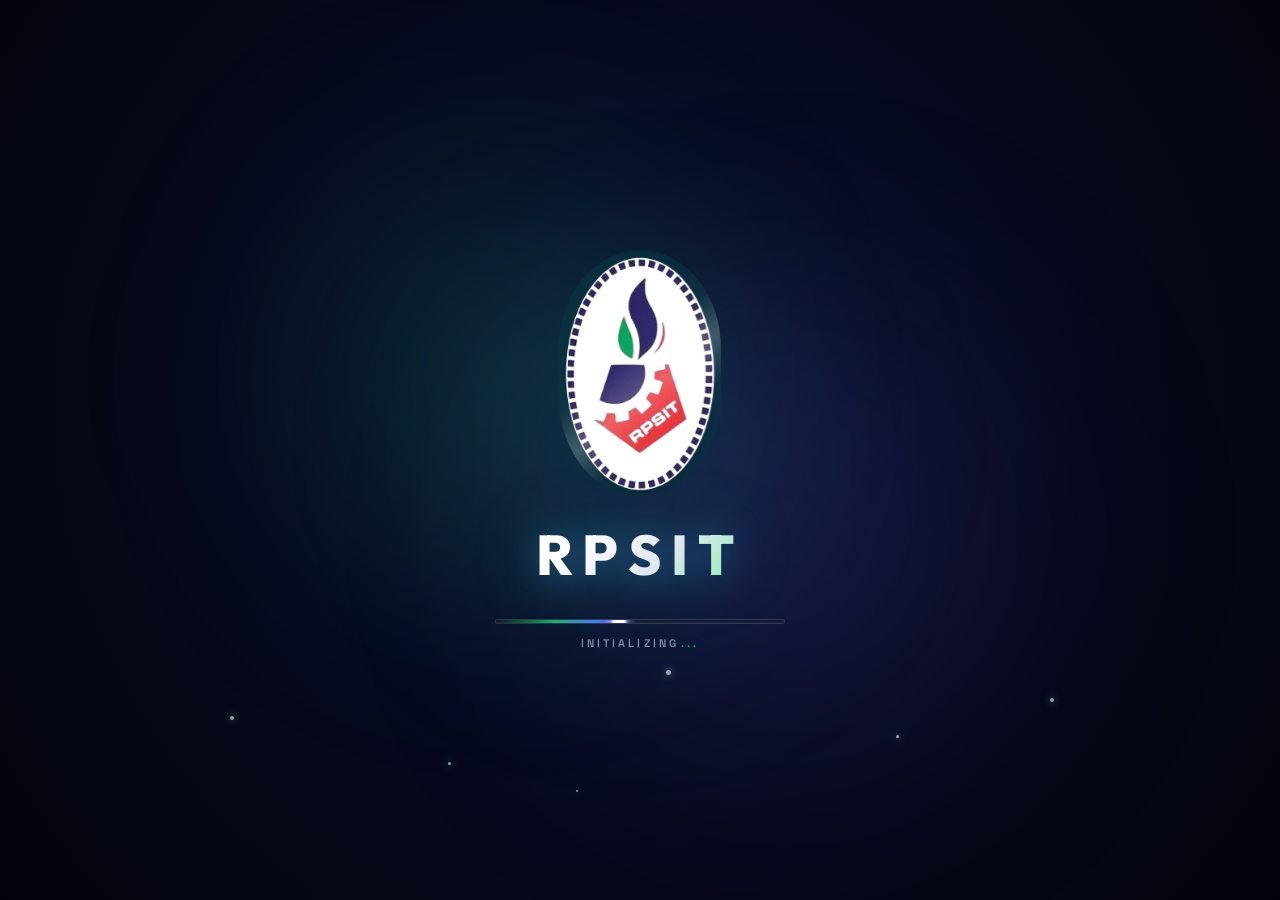
<file: loading screen animation/index.html>
<!DOCTYPE html>
<html lang="en">

<head>
  <meta charset="UTF-8">
  <meta http-equiv="X-UA-Compatible" content="IE=edge">
  <meta name="viewport" content="width=device-width, initial-scale=1.0">
  <title>RPSIT - Loading</title>

  <!-- Google Fonts: Outfit & Space Grotesk -->
  <link rel="preconnect" href="https://fonts.googleapis.com">
  <link rel="preconnect" href="https://fonts.gstatic.com" crossorigin>
  <link
    href="https://fonts.googleapis.com/css2?family=Outfit:wght@400;500;600;700;800&family=Space+Grotesk:wght@500;600;700&display=swap"
    rel="stylesheet">

  <link rel="stylesheet" href="./vars.css">
  <link rel="stylesheet" href="./style.css">
</head>

<body>
  <main class="loading-screen i-phone-16-17-pro-1">
    <!-- Ambient glowing backdrops -->
    <div class="ambient-glow glow-primary" aria-hidden="true"></div>
    <div class="ambient-glow glow-accent" aria-hidden="true"></div>
    <div class="ambient-glow glow-center" aria-hidden="true"></div>

    <!-- Floating ambient particles -->
    <div class="particles" aria-hidden="true">
      <span class="particle p1"></span>
      <span class="particle p2"></span>
      <span class="particle p3"></span>
      <span class="particle p4"></span>
      <span class="particle p5"></span>
      <span class="particle p6"></span>
    </div>

    <!-- Centered Loader Card / Unit -->
    <div class="loader-content">
      <!-- Animated Logo Container -->
      <div class="logo-wrapper">

        <!-- The Official Logo Image with Floating Animation -->
        <div class="logo-frame">
          <img class="images-logo-removebg-preview-1" src="images-logo-removebg-preview-10.png"
            alt="RPSIT Official Logo" />
          <div class="logo-shine" aria-hidden="true"></div>
        </div>
      </div>

      <!-- Typography / Brand Name -->
      <div class="brand-block">
        <h1 class="rpsit">RPSIT</h1>
      </div>

      <!-- Modern Loading Progress Bar & Status -->
      <div class="loader-status" role="status" aria-live="polite">
        <div class="progress-track">
          <div class="progress-bar">
            <span class="progress-glow"></span>
          </div>
        </div>
        <div class="status-meta">
          <span class="status-label">INITIALIZING</span>
          <span class="status-dots">
            <span class="dot">.</span>
            <span class="dot">.</span>
            <span class="dot">.</span>
          </span>
        </div>
      </div>
    </div>
  </main>
</body>

</html>
</file>
<file: loading screen animation/vars.css>
/* Figma Styles of your File */
:root {
  /* Colors */
  --neutral: #43349a;
  --primary: #085d3a;
  --neutral-100: #f2f4f7;
  --neutral-200: #eaecf0;
  --neutral-25: #fcfcfd;
  --neutral-300: #d0d5dd;
  --neutral-400: #98a2b3;
  --neutral-50: #f9fafb;
  --neutral-500: #667085;
  --neutral-600: #475467;
  --neutral-700: #344054;
  --neutral-800: #1d2939;
  --primary-100: #dbfae6;
  --primary-200: #a9efc5;
  --primary-25: #f6fef9;
  --primary-300: #75e0a7;
  --primary-400: #47cd89;
  --primary-50: #ecfdf3;
  --primary-500: #17b26a;
  --primary-600: #1f1c27;
  --primary-700: #067647;
  --primary-800: #085d3a;

  /* Fonts */
  --body-xs-bold-font-family: SpaceGrotesk-Bold, sans-serif;
  --body-xs-bold-font-size: 12px;
  --body-xs-bold-line-height: 18px;
  --body-xs-bold-font-weight: 700;
  --body-xs-bold-font-style: normal;
  --body-xs-semibold-font-family: SpaceGrotesk-Bold, sans-serif;
  --body-xs-semibold-font-size: 12px;
  --body-xs-semibold-line-height: 18px;
  --body-xs-semibold-font-weight: 700;
  --body-xs-semibold-font-style: normal;
  --body-xs-medium-font-family: SpaceGrotesk-Medium, sans-serif;
  --body-xs-medium-font-size: 12px;
  --body-xs-medium-line-height: 18px;
  --body-xs-medium-font-weight: 500;
  --body-xs-medium-font-style: normal;
  --body-xs-regular-font-family: SpaceGrotesk-Regular, sans-serif;
  --body-xs-regular-font-size: 12px;
  --body-xs-regular-line-height: 18px;
  --body-xs-regular-font-weight: 400;
  --body-xs-regular-font-style: normal;
  --body-sm-bold-font-family: SpaceGrotesk-Bold, sans-serif;
  --body-sm-bold-font-size: 14px;
  --body-sm-bold-line-height: 20px;
  --body-sm-bold-font-weight: 700;
  --body-sm-bold-font-style: normal;
  --body-sm-semibold-font-family: SpaceGrotesk-Bold, sans-serif;
  --body-sm-semibold-font-size: 14px;
  --body-sm-semibold-line-height: 20px;
  --body-sm-semibold-font-weight: 700;
  --body-sm-semibold-font-style: normal;
  --body-sm-medium-font-family: SpaceGrotesk-Medium, sans-serif;
  --body-sm-medium-font-size: 14px;
  --body-sm-medium-line-height: 20px;
  --body-sm-medium-font-weight: 500;
  --body-sm-medium-font-style: normal;
  --body-sm-regular-font-family: SpaceGrotesk-Regular, sans-serif;
  --body-sm-regular-font-size: 14px;
  --body-sm-regular-line-height: 20px;
  --body-sm-regular-font-weight: 400;
  --body-sm-regular-font-style: normal;
  --body-xl-bold-font-family: SpaceGrotesk-Bold, sans-serif;
  --body-xl-bold-font-size: 20px;
  --body-xl-bold-line-height: 30px;
  --body-xl-bold-font-weight: 700;
  --body-xl-bold-font-style: normal;
  --body-xl-semibold-font-family: SpaceGrotesk-Bold, sans-serif;
  --body-xl-semibold-font-size: 20px;
  --body-xl-semibold-line-height: 30px;
  --body-xl-semibold-font-weight: 700;
  --body-xl-semibold-font-style: normal;
  --body-xl-medium-font-family: SpaceGrotesk-Medium, sans-serif;
  --body-xl-medium-font-size: 20px;
  --body-xl-medium-line-height: 30px;
  --body-xl-medium-font-weight: 500;
  --body-xl-medium-font-style: normal;
  --body-xl-regular-font-family: SpaceGrotesk-Regular, sans-serif;
  --body-xl-regular-font-size: 20px;
  --body-xl-regular-line-height: 30px;
  --body-xl-regular-font-weight: 400;
  --body-xl-regular-font-style: normal;
  --body-lg-bold-font-family: SpaceGrotesk-Bold, sans-serif;
  --body-lg-bold-font-size: 18px;
  --body-lg-bold-line-height: 28px;
  --body-lg-bold-font-weight: 700;
  --body-lg-bold-font-style: normal;
  --body-lg-semibold-font-family: SpaceGrotesk-Bold, sans-serif;
  --body-lg-semibold-font-size: 18px;
  --body-lg-semibold-line-height: 28px;
  --body-lg-semibold-font-weight: 700;
  --body-lg-semibold-font-style: normal;
  --body-lg-medium-font-family: SpaceGrotesk-Medium, sans-serif;
  --body-lg-medium-font-size: 18px;
  --body-lg-medium-line-height: 28px;
  --body-lg-medium-font-weight: 500;
  --body-lg-medium-font-style: normal;
  --body-lg-regular-font-family: SpaceGrotesk-Regular, sans-serif;
  --body-lg-regular-font-size: 18px;
  --body-lg-regular-line-height: 28px;
  --body-lg-regular-font-weight: 400;
  --body-lg-regular-font-style: normal;
  --body-md-bold-font-family: SpaceGrotesk-Bold, sans-serif;
  --body-md-bold-font-size: 16px;
  --body-md-bold-line-height: 24px;
  --body-md-bold-font-weight: 700;
  --body-md-bold-font-style: normal;
  --body-md-medium-font-family: SpaceGrotesk-Medium, sans-serif;
  --body-md-medium-font-size: 16px;
  --body-md-medium-line-height: 24px;
  --body-md-medium-font-weight: 500;
  --body-md-medium-font-style: normal;
  --body-md-regular-font-family: SpaceGrotesk-Regular, sans-serif;
  --body-md-regular-font-size: 16px;
  --body-md-regular-line-height: 24px;
  --body-md-regular-font-weight: 400;
  --body-md-regular-font-style: normal;
  --body-md-semibold-font-family: SpaceGrotesk-Bold, sans-serif;
  --body-md-semibold-font-size: 16px;
  --body-md-semibold-line-height: 24px;
  --body-md-semibold-font-weight: 700;
  --body-md-semibold-font-style: normal;
  --md-bold-font-family: SpaceGrotesk-Bold, sans-serif;
  --md-bold-font-size: 36px;
  --md-bold-line-height: 44px;
  --md-bold-font-weight: 700;
  --md-bold-font-style: normal;
  --md-semibold-font-family: SpaceGrotesk-Bold, sans-serif;
  --md-semibold-font-size: 36px;
  --md-semibold-line-height: 44px;
  --md-semibold-font-weight: 700;
  --md-semibold-font-style: normal;
  --md-medium-font-family: SpaceGrotesk-Medium, sans-serif;
  --md-medium-font-size: 36px;
  --md-medium-line-height: 44px;
  --md-medium-font-weight: 500;
  --md-medium-font-style: normal;
  --md-regular-font-family: SpaceGrotesk-Regular, sans-serif;
  --md-regular-font-size: 36px;
  --md-regular-line-height: 44px;
  --md-regular-font-weight: 400;
  --md-regular-font-style: normal;
  --xl-bold-font-family: SpaceGrotesk-Bold, sans-serif;
  --xl-bold-font-size: 48px;
  --xl-bold-line-height: 120%;
  --xl-bold-font-weight: 700;
  --xl-bold-font-style: normal;
  --xl-semibold-font-family: SpaceGrotesk-Bold, sans-serif;
  --xl-semibold-font-size: 48px;
  --xl-semibold-line-height: 120%;
  --xl-semibold-font-weight: 700;
  --xl-semibold-font-style: normal;
  --xl-medium-font-family: SpaceGrotesk-Medium, sans-serif;
  --xl-medium-font-size: 48px;
  --xl-medium-line-height: 120%;
  --xl-medium-font-weight: 500;
  --xl-medium-font-style: normal;
  --xl-regular-font-family: SpaceGrotesk-Regular, sans-serif;
  --xl-regular-font-size: 48px;
  --xl-regular-line-height: 120%;
  --xl-regular-font-weight: 400;
  --xl-regular-font-style: normal;
  --sm-bold-font-family: SpaceGrotesk-Bold, sans-serif;
  --sm-bold-font-size: 30px;
  --sm-bold-line-height: 38px;
  --sm-bold-font-weight: 700;
  --sm-bold-font-style: normal;
  --sm-semibold-font-family: SpaceGrotesk-Bold, sans-serif;
  --sm-semibold-font-size: 30px;
  --sm-semibold-line-height: 38px;
  --sm-semibold-font-weight: 700;
  --sm-semibold-font-style: normal;
  --sm-medium-font-family: SpaceGrotesk-Medium, sans-serif;
  --sm-medium-font-size: 30px;
  --sm-medium-line-height: 38px;
  --sm-medium-font-weight: 500;
  --sm-medium-font-style: normal;
  --sm-regular-font-family: SpaceGrotesk-Regular, sans-serif;
  --sm-regular-font-size: 30px;
  --sm-regular-line-height: 38px;
  --sm-regular-font-weight: 400;
  --sm-regular-font-style: normal;
  --xs-bold-font-family: SpaceGrotesk-Bold, sans-serif;
  --xs-bold-font-size: 24px;
  --xs-bold-line-height: 32px;
  --xs-bold-font-weight: 700;
  --xs-bold-font-style: normal;
  --xs-semibold-font-family: SpaceGrotesk-Bold, sans-serif;
  --xs-semibold-font-size: 24px;
  --xs-semibold-line-height: 32px;
  --xs-semibold-font-weight: 700;
  --xs-semibold-font-style: normal;
  --xs-medium-font-family: SpaceGrotesk-Medium, sans-serif;
  --xs-medium-font-size: 24px;
  --xs-medium-line-height: 32px;
  --xs-medium-font-weight: 500;
  --xs-medium-font-style: normal;
  --xs-regular-font-family: SpaceGrotesk-Regular, sans-serif;
  --xs-regular-font-size: 24px;
  --xs-regular-line-height: 32px;
  --xs-regular-font-weight: 400;
  --xs-regular-font-style: normal;
  --lg-bold-font-family: SpaceGrotesk-Bold, sans-serif;
  --lg-bold-font-size: 40px;
  --lg-bold-line-height: 60px;
  --lg-bold-font-weight: 700;
  --lg-bold-font-style: normal;
  --lg-semibold-font-family: SpaceGrotesk-Bold, sans-serif;
  --lg-semibold-font-size: 40px;
  --lg-semibold-line-height: 60px;
  --lg-semibold-font-weight: 700;
  --lg-semibold-font-style: normal;
  --lg-medium-font-family: SpaceGrotesk-Medium, sans-serif;
  --lg-medium-font-size: 40px;
  --lg-medium-line-height: 120%;
  --lg-medium-font-weight: 500;
  --lg-medium-font-style: normal;
  --lg-regular-font-family: SpaceGrotesk-Regular, sans-serif;
  --lg-regular-font-size: 40px;
  --lg-regular-line-height: 60px;
  --lg-regular-font-weight: 400;
  --lg-regular-font-style: normal;

  /* Effects */
}
/* Figma Color Variables of your File */
[data-colors-mode="mode-1"] {
  /* mode-1 */
  --additional-100: #ffffff;
}
</file>
<file: loading screen animation/style.css>
/* ==========================================================================
   RPSIT Premium Animated Loading Screen Styles
   ========================================================================== */

/* Universal Reset & Box-Sizing */
*,
*::before,
*::after {
  box-sizing: border-box;
  margin: 0;
  padding: 0;
  -webkit-font-smoothing: antialiased;
  -moz-osx-font-smoothing: grayscale;
}

/* Page Root */
html,
body {
  width: 100%;
  height: 100%;
  overflow: hidden;
  background-color: #030511;
  color: #ffffff;
  font-family: 'Outfit', 'Space Grotesk', -apple-system, BlinkMacSystemFont, "Segoe UI", Roboto, sans-serif;
}

/* ==========================================================================
   Main Screen Container (Fully Centered & Responsive)
   ========================================================================== */
.loading-screen,
.i-phone-16-17-pro-1 {
  position: relative;
  width: 100vw;
  height: 100vh;
  min-height: 100vh;
  display: flex;
  flex-direction: column;
  align-items: center;
  justify-content: center;
  background: radial-gradient(circle at 50% 45%, #0d1435 0%, #06091c 55%, #02030a 100%);
  overflow: hidden;
  user-select: none;
}

/* ==========================================================================
   Ambient Background Glows & Depth
   ========================================================================== */
.ambient-glow {
  position: absolute;
  border-radius: 50%;
  pointer-events: none;
  filter: blur(100px);
  z-index: 1;
}

.glow-primary {
  width: 480px;
  height: 480px;
  background: radial-gradient(circle, rgba(23, 178, 106, 0.22) 0%, rgba(8, 93, 58, 0.05) 70%, transparent 100%);
  top: 15%;
  left: 20%;
  animation: ambientFloat1 12s ease-in-out infinite alternate;
}

.glow-accent {
  width: 520px;
  height: 520px;
  background: radial-gradient(circle, rgba(67, 52, 154, 0.3) 0%, rgba(30, 27, 75, 0.1) 70%, transparent 100%);
  bottom: 12%;
  right: 18%;
  animation: ambientFloat2 14s ease-in-out infinite alternate;
}

.glow-center {
  width: 380px;
  height: 380px;
  background: radial-gradient(circle, rgba(59, 130, 246, 0.18) 0%, rgba(23, 178, 106, 0.1) 50%, transparent 75%);
  top: 50%;
  left: 50%;
  transform: translate(-50%, -50%);
  animation: glowPulse 5s ease-in-out infinite;
}

/* ==========================================================================
   Ambient Floating Dust Particles
   ========================================================================== */
.particles {
  position: absolute;
  inset: 0;
  pointer-events: none;
  z-index: 1;
  overflow: hidden;
}

.particle {
  position: absolute;
  border-radius: 50%;
  background: rgba(255, 255, 255, 0.6);
  box-shadow: 0 0 8px rgba(117, 224, 167, 0.8);
}

.particle.p1 {
  width: 4px;
  height: 4px;
  left: 18%;
  bottom: 20%;
  animation: particleDrift 8s linear infinite;
  animation-delay: 0s;
}

.particle.p2 {
  width: 3px;
  height: 3px;
  left: 35%;
  bottom: 15%;
  animation: particleDrift 11s linear infinite;
  animation-delay: 2s;
}

.particle.p3 {
  width: 5px;
  height: 5px;
  left: 52%;
  bottom: 25%;
  animation: particleDrift 9s linear infinite;
  animation-delay: 1s;
}

.particle.p4 {
  width: 3px;
  height: 3px;
  left: 70%;
  bottom: 18%;
  animation: particleDrift 13s linear infinite;
  animation-delay: 3s;
}

.particle.p5 {
  width: 4px;
  height: 4px;
  left: 82%;
  bottom: 22%;
  animation: particleDrift 10s linear infinite;
  animation-delay: 4.5s;
}

.particle.p6 {
  width: 2px;
  height: 2px;
  left: 45%;
  bottom: 12%;
  animation: particleDrift 12s linear infinite;
  animation-delay: 6s;
}

/* ==========================================================================
   Central Content Card / Flow
   ========================================================================== */
.loader-content {
  position: relative;
  z-index: 10;
  display: flex;
  flex-direction: column;
  align-items: center;
  justify-content: center;
  gap: 28px;
  padding: 24px;
  max-width: 90vw;
  text-align: center;
}

/* ==========================================================================
   Logo Wrapper
   ========================================================================== */
.logo-wrapper {
  position: relative;
  display: flex;
  align-items: center;
  justify-content: center;
  cursor: pointer;
  transition: transform 0.4s cubic-bezier(0.34, 1.56, 0.64, 1);
}

.logo-wrapper:hover {
  transform: scale(1.02);
}

/* Circuit Glow System Container */
.circuit-glow-container {
  position: absolute;
  inset: -15px -25px;
  pointer-events: none;
  z-index: 2;
  overflow: visible;
}

/* Ambient Circuit Core Aura */
.circuit-core-aura {
  position: absolute;
  inset: 14%;
  border-radius: 50%;
  background: radial-gradient(ellipse 65% 75% at 50% 50%,
      rgba(0, 245, 255, 0.24) 0%,
      rgba(23, 178, 106, 0.18) 45%,
      rgba(59, 130, 246, 0.08) 72%,
      transparent 100%);
  filter: blur(24px);
  animation: circuitAuraPulse 3.6s ease-in-out infinite alternate;
  pointer-events: none;
  transition: opacity 0.4s ease, transform 0.4s ease;
}

.circuit-grid-pulse {
  position: absolute;
  inset: 6%;
  border-radius: 28px;
  background: radial-gradient(circle at 50% 50%, rgba(0, 245, 255, 0.04) 0%, transparent 70%);
  border: 1px dashed rgba(0, 245, 255, 0.12);
  animation: gridBreathe 6s ease-in-out infinite alternate;
  pointer-events: none;
}

/* SVG Circuit Board */
.circuit-svg {
  position: absolute;
  width: 100%;
  height: 100%;
  inset: 0;
  overflow: visible;
}

/* Static Base Circuit Traces */
.circuit-base-path {
  stroke: rgba(0, 240, 255, 0.18);
  stroke-width: 1.5;
  fill: none;
  stroke-linecap: round;
  stroke-linejoin: round;
}

.circuit-base-path.subtle {
  stroke: rgba(23, 178, 106, 0.16);
  stroke-width: 1.2;
}

.circuit-pin-trace {
  stroke: rgba(147, 197, 253, 0.28);
  stroke-width: 1.2;
  stroke-linecap: round;
}

/* Active Glowing Circuit Energy Paths */
.circuit-glow-path {
  fill: none;
  stroke-linecap: round;
  stroke-linejoin: round;
  will-change: stroke-dashoffset;
}

.circuit-glow-path.inner-pulse {
  stroke: url(#cyanEmeraldGrad);
  stroke-width: 2.4;
  stroke-dasharray: 90 200 40 120 60 180;
  filter: drop-shadow(0 0 6px #00f5ff) drop-shadow(0 0 14px rgba(23, 178, 106, 0.65));
  animation: circuitFlowCW 4.2s linear infinite;
  transition: animation-duration 0.4s ease, filter 0.4s ease;
}

.circuit-glow-path.outer-pulse {
  stroke: url(#emeraldVioletGrad);
  stroke-width: 2.2;
  stroke-dasharray: 110 240 50 160 80 200;
  filter: drop-shadow(0 0 6px #17b26a) drop-shadow(0 0 16px rgba(0, 245, 255, 0.5));
  animation: circuitFlowCCW 5.6s linear infinite;
  transition: animation-duration 0.4s ease, filter 0.4s ease;
}

.circuit-glow-path.branch-pulse-1 {
  stroke: url(#cyanEmeraldGrad);
  stroke-width: 2.0;
  stroke-dasharray: 20 70;
  filter: drop-shadow(0 0 5px #00f5ff);
  animation: branchShoot1 2.8s ease-in-out infinite;
}

.circuit-glow-path.branch-pulse-2 {
  stroke: url(#emeraldVioletGrad);
  stroke-width: 2.0;
  stroke-dasharray: 20 70;
  filter: drop-shadow(0 0 5px #17b26a);
  animation: branchShoot2 2.8s ease-in-out infinite;
  animation-delay: 1.4s;
}

.circuit-glow-path.bridge-pulse {
  stroke: url(#cyanEmeraldGrad);
  stroke-width: 1.8;
  stroke-dasharray: 12 40;
  filter: drop-shadow(0 0 5px #00f5ff);
  animation: bridgeFlash 2.4s ease-in-out infinite alternate;
}

/* Via Nodes / Solder Pads */
.via-pad-base {
  fill: #06091c;
  stroke: rgba(0, 240, 255, 0.35);
  stroke-width: 1.4;
}

.via-pad-dot {
  fill: #00f5ff;
  filter: drop-shadow(0 0 4px #00f5ff);
  animation: viaFlash 2.8s ease-in-out infinite;
}

.via-pad-dot.emerald {
  fill: #17b26a;
  filter: drop-shadow(0 0 4px #17b26a);
  animation-delay: 1.4s;
}

.via-pad-dot.cyan {
  fill: #38bdf8;
  filter: drop-shadow(0 0 4px #38bdf8);
  animation-delay: 0.7s;
}

.via-terminal {
  fill: #ffffff;
  filter: drop-shadow(0 0 8px #00f5ff) drop-shadow(0 0 16px #17b26a);
  animation: terminalPulse 2.1s ease-in-out infinite alternate;
}

/* Tech Corner Framing Brackets */
.corner-bracket {
  stroke: rgba(0, 240, 255, 0.35);
  stroke-width: 1.4;
  fill: none;
}

/* Interactive Overdrive on Hover */
.logo-wrapper:hover .circuit-glow-path.inner-pulse {
  animation-duration: 2.1s;
  filter: drop-shadow(0 0 9px #00f5ff) drop-shadow(0 0 18px rgba(23, 178, 106, 0.9));
}

.logo-wrapper:hover .circuit-glow-path.outer-pulse {
  animation-duration: 2.8s;
  filter: drop-shadow(0 0 9px #17b26a) drop-shadow(0 0 20px rgba(0, 245, 255, 0.8));
}

.logo-wrapper:hover .circuit-core-aura {
  opacity: 0.95;
  transform: scale(1.15);
}

/* Logo Frame & Floating Motion */
.logo-frame {
  position: relative;
  z-index: 5;
  width: clamp(132px, 34vw, 162px);
  height: clamp(200px, 51vw, 246px);
  display: flex;
  align-items: center;
  justify-content: center;
  border-radius: 50% / 40%;
  animation: logoFloat 4s ease-in-out infinite alternate;
  overflow: hidden;
}

/* The Official Logo Image */
.images-logo-removebg-preview-1 {
  width: 100%;
  height: 100%;
  object-fit: contain;
  position: relative;
  filter: drop-shadow(0 10px 24px rgba(0, 0, 0, 0.75)) drop-shadow(0 0 26px rgba(0, 245, 255, 0.28));
  transition: transform 0.3s ease;
  will-change: transform, filter;
}

.logo-wrapper:hover .images-logo-removebg-preview-1 {
  transform: scale(1.03);
}

/* Subtle Shimmer Sweep over the logo badge */
.logo-shine {
  position: absolute;
  top: -30%;
  left: -50%;
  width: 200%;
  height: 180%;
  border-radius: 50%;
  background: linear-gradient(115deg,
      transparent 35%,
      rgba(255, 255, 255, 0.02) 42%,
      rgba(255, 255, 255, 0.22) 50%,
      rgba(255, 255, 255, 0.02) 58%,
      transparent 65%);
  transform: rotate(25deg);
  animation: shinePass 4.5s ease-in-out infinite;
  pointer-events: none;
}

/* ==========================================================================
   Brand Block (RPSIT & Tagline)
   ========================================================================== */
.brand-block {
  display: flex;
  flex-direction: column;
  align-items: center;
  gap: 6px;
}

.rpsit {
  font-family: 'Outfit', sans-serif;
  font-size: clamp(38px, 9vw, 56px);
  font-weight: 800;
  letter-spacing: 0.18em;
  text-transform: uppercase;
  background: linear-gradient(135deg, #ffffff 20%, #e2e8f0 60%, #86efac 100%);
  -webkit-background-clip: text;
  -webkit-text-fill-color: transparent;
  filter: drop-shadow(0 4px 18px rgba(59, 130, 246, 0.45)) drop-shadow(0 0 30px rgba(23, 178, 106, 0.3));
  position: static;
  margin: 0;
  line-height: 1.1;
  animation: brandPulse 3s ease-in-out infinite alternate;
}

.tagline {
  font-family: 'Space Grotesk', sans-serif;
  font-size: clamp(10px, 2.4vw, 13px);
  font-weight: 600;
  letter-spacing: 0.35em;
  text-transform: uppercase;
  color: #94a3b8;
  opacity: 0.85;
}

/* ==========================================================================
   Loading Progress Bar & Status Text
   ========================================================================== */
.loader-status {
  display: flex;
  flex-direction: column;
  align-items: center;
  gap: 12px;
  margin-top: 6px;
}

/* Progress Track */
.progress-track {
  width: clamp(210px, 52vw, 290px);
  height: 5px;
  border-radius: 99px;
  background: rgba(255, 255, 255, 0.07);
  box-shadow: inset 0 1px 3px rgba(0, 0, 0, 0.6);
  border: 1px solid rgba(255, 255, 255, 0.08);
  position: relative;
  overflow: hidden;
}

/* Animated Progress Indicator */
.progress-bar {
  position: absolute;
  top: 0;
  left: 0;
  height: 100%;
  width: 45%;
  border-radius: 99px;
  background: linear-gradient(90deg,
      transparent 0%,
      #085d3a 20%,
      #17b26a 45%,
      #3b82f6 75%,
      #9333ea 100%);
  box-shadow: 0 0 12px rgba(59, 130, 246, 0.85), 0 0 20px rgba(23, 178, 106, 0.6);
  animation: loadingSweep 2.2s cubic-bezier(0.65, 0, 0.35, 1) infinite;
}

.progress-glow {
  position: absolute;
  right: 0;
  top: 50%;
  transform: translateY(-50%);
  width: 14px;
  height: 14px;
  border-radius: 50%;
  background: #ffffff;
  box-shadow: 0 0 10px #ffffff, 0 0 20px #3b82f6;
  filter: blur(1px);
}

/* Status Label & Bouncing Dots */
.status-meta {
  display: flex;
  align-items: center;
  justify-content: center;
  font-family: 'Space Grotesk', monospace;
  font-size: 11px;
  font-weight: 600;
  letter-spacing: 0.28em;
  color: #7d8ea6;
  text-transform: uppercase;
}

.status-dots {
  display: inline-flex;
  margin-left: 2px;
}

.status-dots .dot {
  animation: dotBlink 1.4s infinite;
  color: #17b26a;
}

.status-dots .dot:nth-child(1) {
  animation-delay: 0.0s;
}

.status-dots .dot:nth-child(2) {
  animation-delay: 0.2s;
}

.status-dots .dot:nth-child(3) {
  animation-delay: 0.4s;
}

/* ==========================================================================
   CSS Keyframe Animations
   ========================================================================== */

/* Logo Floating & Subtle Scale Breathing */
@keyframes logoFloat {
  0% {
    transform: translateY(0px) scale(1);
  }

  50% {
    transform: translateY(-8px) scale(1.025);
  }

  100% {
    transform: translateY(0px) scale(1);
  }
}

/* Circuit Glow Loop Current Animations */
@keyframes circuitFlowCW {
  from {
    stroke-dashoffset: 0;
  }

  to {
    stroke-dashoffset: -690;
  }
}

@keyframes circuitFlowCCW {
  from {
    stroke-dashoffset: 0;
  }

  to {
    stroke-dashoffset: 920;
  }
}

@keyframes branchShoot1 {
  0% {
    stroke-dashoffset: 90;
    opacity: 0;
  }

  20% {
    opacity: 1;
  }

  80% {
    stroke-dashoffset: -90;
    opacity: 1;
  }

  100% {
    stroke-dashoffset: -90;
    opacity: 0;
  }
}

@keyframes branchShoot2 {
  0% {
    stroke-dashoffset: 90;
    opacity: 0;
  }

  20% {
    opacity: 1;
  }

  80% {
    stroke-dashoffset: -90;
    opacity: 1;
  }

  100% {
    stroke-dashoffset: -90;
    opacity: 0;
  }
}

@keyframes bridgeFlash {
  0% {
    stroke-dashoffset: 0;
    opacity: 0.3;
  }

  50% {
    stroke-dashoffset: -30;
    opacity: 1;
  }

  100% {
    stroke-dashoffset: -60;
    opacity: 0.3;
  }
}

/* Circuit Aura & Grid Breathing */
@keyframes circuitAuraPulse {
  0% {
    transform: scale(0.92);
    opacity: 0.55;
  }

  100% {
    transform: scale(1.12);
    opacity: 0.95;
  }
}

@keyframes gridBreathe {
  0% {
    opacity: 0.3;
  }

  100% {
    opacity: 0.75;
  }
}

/* Via Pad LEDs */
@keyframes viaFlash {

  0%,
  100% {
    opacity: 0.4;
    transform: scale(0.9);
  }

  50% {
    opacity: 1;
    transform: scale(1.3);
  }
}

@keyframes terminalPulse {
  0% {
    opacity: 0.5;
    r: 2.2;
  }

  100% {
    opacity: 1;
    r: 3.5;
  }
}

/* Shimmer Light Pass Across Logo */
@keyframes shinePass {

  0%,
  20% {
    left: -120%;
  }

  60%,
  100% {
    left: 120%;
  }
}

/* Brand Name Subtle Glow Pulsing */
@keyframes brandPulse {
  0% {
    filter: drop-shadow(0 4px 18px rgba(59, 130, 246, 0.4)) drop-shadow(0 0 25px rgba(23, 178, 106, 0.25));
  }

  100% {
    filter: drop-shadow(0 4px 24px rgba(59, 130, 246, 0.65)) drop-shadow(0 0 35px rgba(23, 178, 106, 0.5));
  }
}

/* Indeterminate Progress Bar Sweep */
@keyframes loadingSweep {
  0% {
    left: -45%;
    width: 25%;
  }

  50% {
    width: 55%;
  }

  100% {
    left: 100%;
    width: 25%;
  }
}

/* Status Dots Blink */
@keyframes dotBlink {

  0%,
  20% {
    opacity: 0.2;
    transform: translateY(0);
  }

  50% {
    opacity: 1;
    transform: translateY(-2px);
  }

  80%,
  100% {
    opacity: 0.2;
    transform: translateY(0);
  }
}

/* Ambient Floating Background Orbs */
@keyframes ambientFloat1 {
  0% {
    transform: translate(0, 0) scale(1);
  }

  100% {
    transform: translate(40px, -30px) scale(1.15);
  }
}

@keyframes ambientFloat2 {
  0% {
    transform: translate(0, 0) scale(1);
  }

  100% {
    transform: translate(-35px, 25px) scale(1.1);
  }
}

@keyframes glowPulse {

  0%,
  100% {
    transform: translate(-50%, -50%) scale(0.9);
    opacity: 0.6;
  }

  50% {
    transform: translate(-50%, -50%) scale(1.15);
    opacity: 0.95;
  }
}

/* Particle Upward Drift */
@keyframes particleDrift {
  0% {
    transform: translateY(0) scale(0.8);
    opacity: 0;
  }

  20% {
    opacity: 0.7;
  }

  80% {
    opacity: 0.7;
  }

  100% {
    transform: translateY(-380px) scale(1.2);
    opacity: 0;
  }
}

/* ==========================================================================
   Responsive Adaptations
   ========================================================================== */
@media (max-height: 600px) {
  .loader-content {
    gap: 14px;
  }

  .logo-frame {
    width: 110px;
    height: 170px;
  }

  .rpsit {
    font-size: 32px;
  }
}

@media (max-width: 480px) {
  .loader-content {
    gap: 20px;
  }

  .logo-frame {
    width: 135px;
    height: 205px;
  }

  .progress-track {
    width: 210px;
  }
}
</file>
